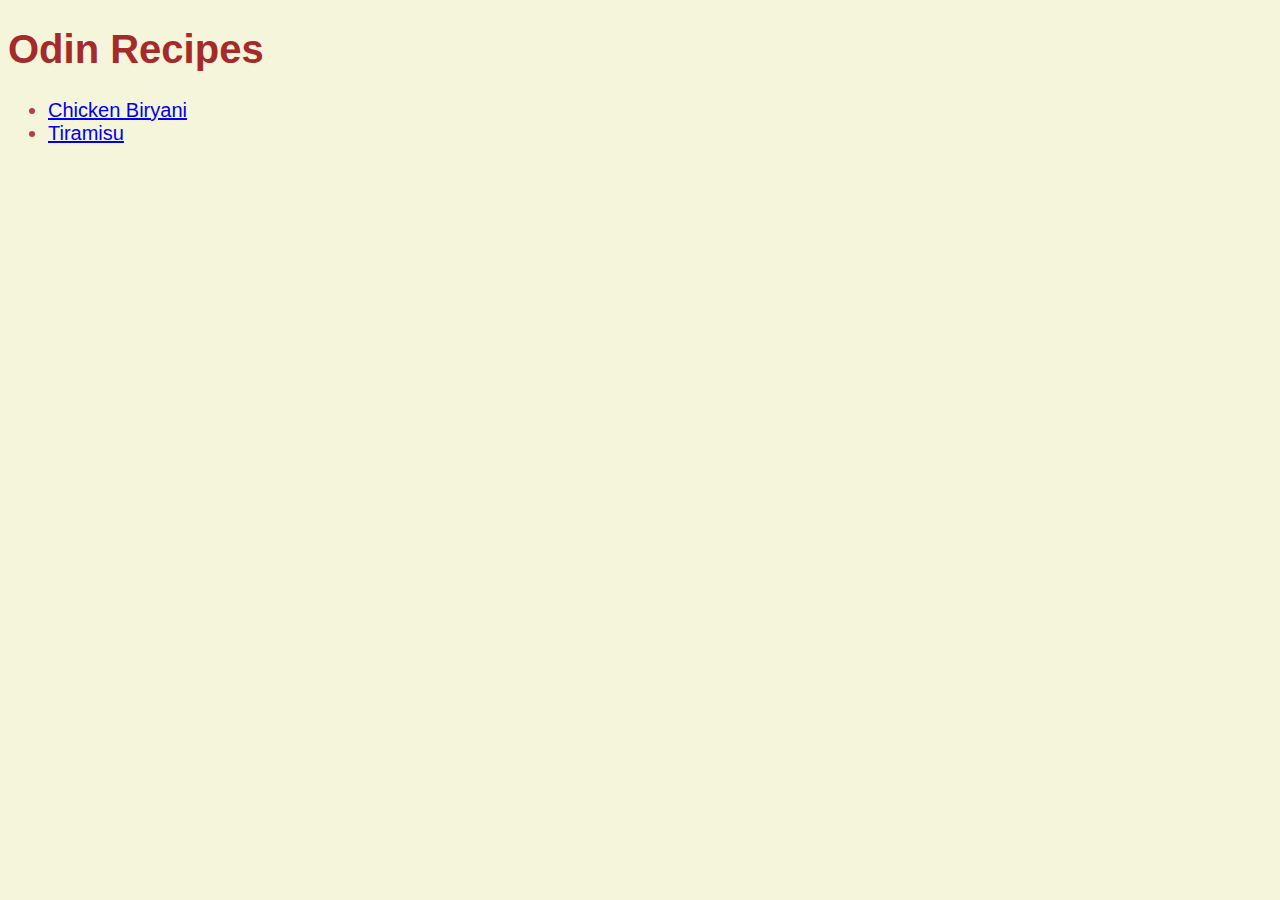
<file: index.html>
<!DOCTYPE html>
<html lang="en">
    <head>
        <meta charset="UTF-8">
        <meta name="viewport" content="width=device-width, initial-scale=1.0">
        <title>My Odin Recipes Project</title>
        <link rel="stylesheet" href="styles.css">    
    </head>
    <body>
        <h1>Odin Recipes</h1>
        <ul>
            <li><a href="recipes/Chicken Biryani.html">Chicken Biryani</a></li>
            <li><a href="recipes/Tiramisu.html">Tiramisu</a></li>
        </ul>
    </body>
</html>
</file>
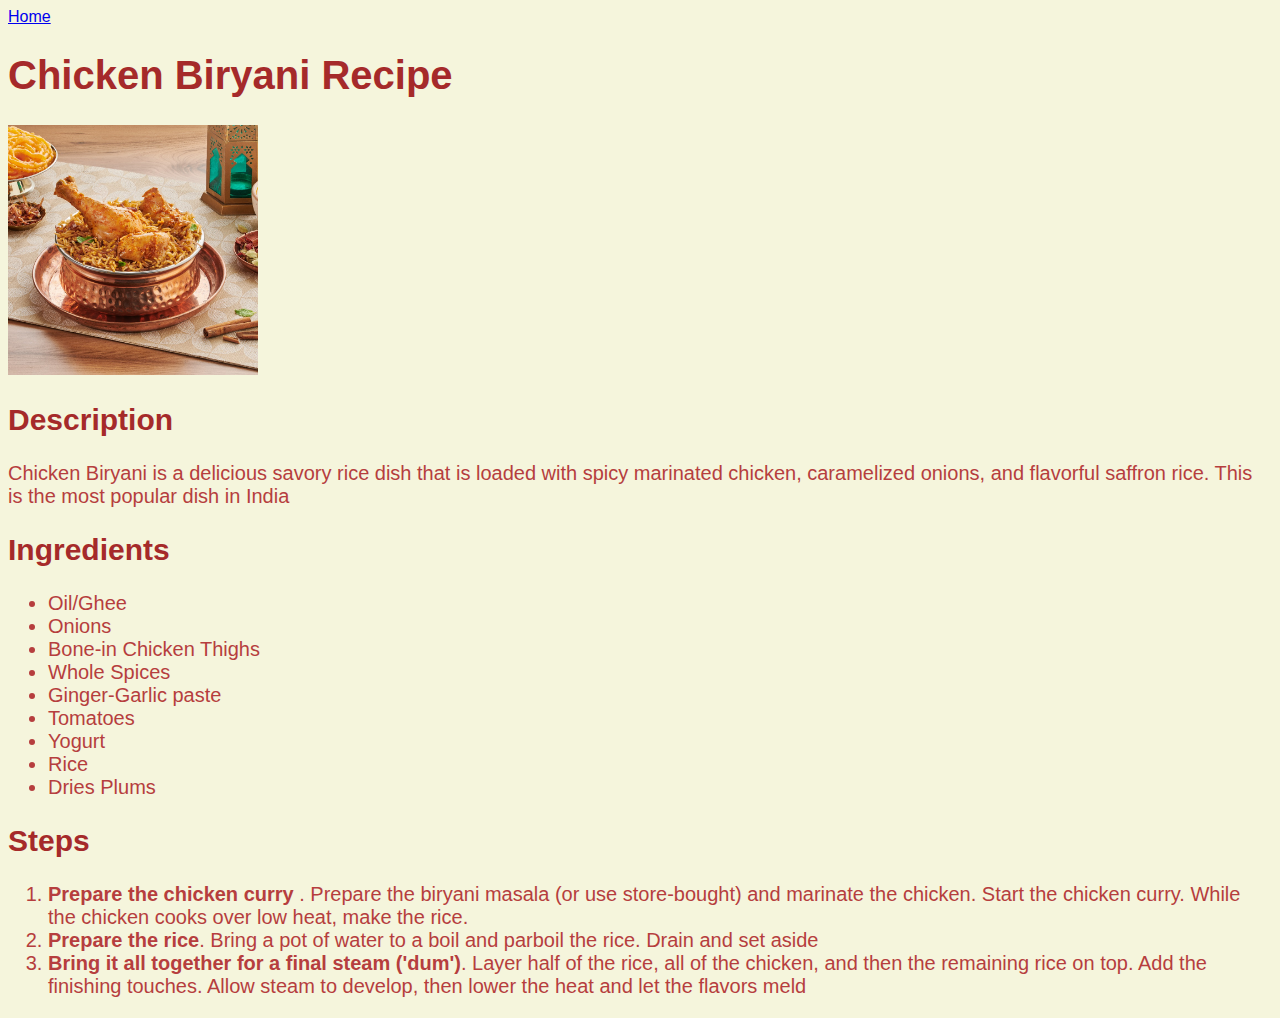
<file: recipes/Chicken Biryani.html>
<!DOCTYPE html>
<html lang="en">
    <head>
        <meta charset="UTF-8">
        <meta name="viewport" content="width=device-width, initial-scale=1.0">
        <title>Chicken Biryani Recipe</title>
        <link rel="stylesheet" href="../styles.css">
    </head>
    <body>
        <a href="../index.html">Home</a>
        <h1>Chicken Biryani Recipe</h1>
        <img src="../Recipe Images/chickenbiryani.jpg" alt="Chicken Biryani in a Copper bowl" height="250" width="250">
        <h2>Description</h2>
        <p>Chicken Biryani is a delicious savory rice dish that is loaded with spicy marinated chicken, caramelized onions, and flavorful saffron rice. This is the most popular dish in India</p>
        <h2>Ingredients</h2>
        <ul>
            <li>Oil/Ghee</li>
            <li>Onions</li>
            <li>Bone-in Chicken Thighs</li>
            <li>Whole Spices</li>
            <li>Ginger-Garlic paste</li>
            <li>Tomatoes</li>
            <li>Yogurt</li>
            <li>Rice</li>
            <li>Dries Plums</li>
        </ul>
        <h2>Steps</h2>
        <ol>
            <li><strong>Prepare the chicken curry</strong> . Prepare the biryani masala (or use store-bought) and marinate the chicken. Start the chicken curry. While the chicken cooks over low heat, make the rice.</li>
            <li><strong>Prepare the rice</strong>. Bring a pot of water to a boil and parboil the rice. Drain and set aside</li>
            <li><strong>Bring it all together for a final steam ('dum')</strong>. Layer half of the rice, all of the chicken, and then the remaining rice on top. Add the finishing touches. Allow steam to develop, then lower the heat and let the flavors meld</li>           
        </ol>
    </body>
</html>
</file>
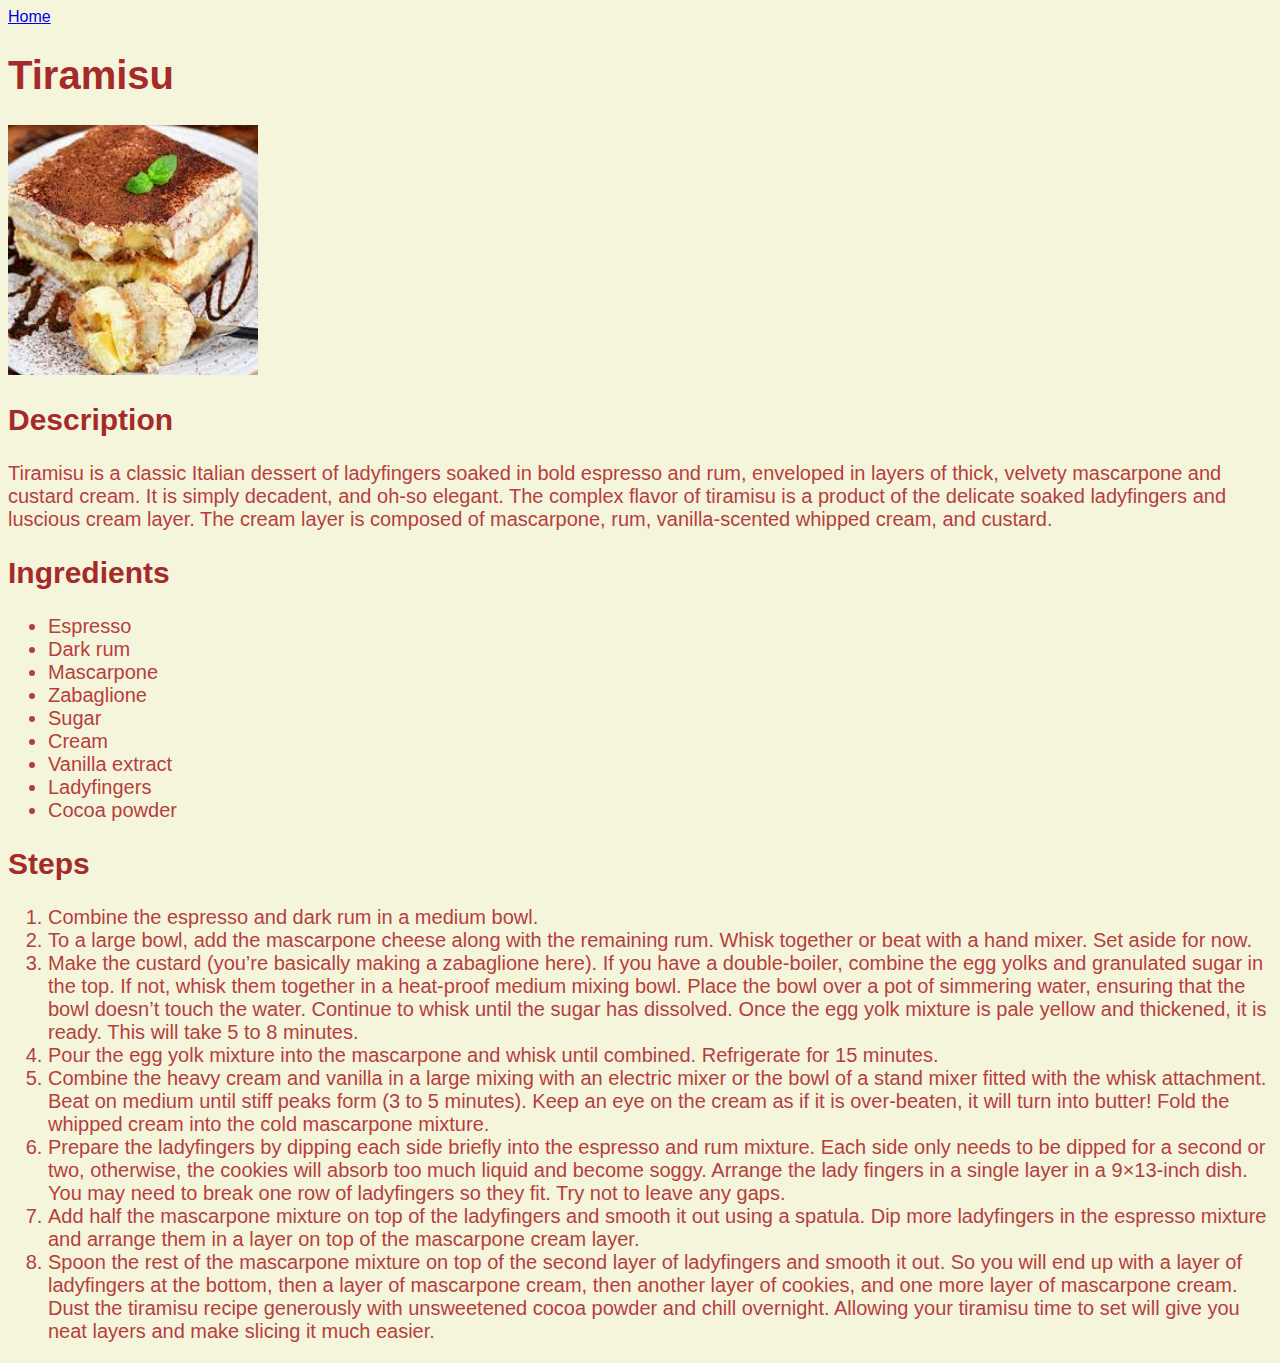
<file: recipes/Tiramisu.html>
<!DOCTYPE html>
<html lang="en">
    <head>
        <meta charset="UTF-8">
        <meta name="viewport" content="width=device-width, initial-scale=1.0">
        <title>Tiramisu</title>
        <link rel="stylesheet" href="../styles.css">
    </head>
    <body>
        <a href="../index.html">Home</a>
        <h1>Tiramisu</h1>
        <img src="../Recipe Images/Tiramisu.jpeg" alt="Tiramisu on a plate" height="250" width="250">
        <h2>Description</h2>
        <p>Tiramisu is a classic Italian dessert of ladyfingers soaked in bold espresso and rum, enveloped in layers of thick, velvety mascarpone and custard cream. It is simply decadent, and oh-so elegant. The complex flavor of tiramisu is a product of the delicate soaked ladyfingers and luscious cream layer. The cream layer is composed of mascarpone, rum, vanilla-scented whipped cream, and custard.</p>
        <h2>Ingredients</h2>
        <ul>
            <li>Espresso</li>
            <li>Dark rum</li>
            <li>Mascarpone</li>
            <li>Zabaglione</li>
            <li>Sugar</li>
            <li>Cream</li>
            <li>Vanilla extract</li>
            <li>Ladyfingers</li>
            <li>Cocoa powder</li>
        </ul>
        <h2>Steps</h2>
        <ol>
            <li>Combine the espresso and dark rum in a medium bowl.</li>
            <li>To a large bowl, add the mascarpone cheese along with the remaining rum. Whisk together or beat with a hand mixer. Set aside for now.</li>
            <li>Make the custard (you’re basically making a zabaglione here). If you have a double-boiler, combine the egg yolks and granulated sugar in the top. If not, whisk them together in a heat-proof medium mixing bowl. Place the bowl over a pot of simmering water, ensuring that the bowl doesn’t touch the water. Continue to whisk until the sugar has dissolved. Once the egg yolk mixture is pale yellow and thickened, it is ready. This will take 5 to 8 minutes.</li>   
            <li>Pour the egg yolk mixture into the mascarpone and whisk until combined. Refrigerate for 15 minutes.</li>    
            <li>Combine the heavy cream and vanilla in a large mixing with an electric mixer or the bowl of a stand mixer fitted with the whisk attachment. Beat on medium until stiff peaks form (3 to 5 minutes). Keep an eye on the cream as if it is over-beaten, it will turn into butter! Fold the whipped cream into the cold mascarpone mixture.</li> 
            <li>Prepare the ladyfingers by dipping each side briefly into the espresso and rum mixture. Each side only needs to be dipped for a second or two, otherwise, the cookies will absorb too much liquid and become soggy. Arrange the lady fingers in a single layer in a 9×13-inch dish. You may need to break one row of ladyfingers so they fit. Try not to leave any gaps.</li> 
            <li>Add half the mascarpone mixture on top of the ladyfingers and smooth it out using a spatula. Dip more ladyfingers in the espresso mixture and arrange them in a layer on top of the mascarpone cream layer.</li>
            <li>Spoon the rest of the mascarpone mixture on top of the second layer of ladyfingers and smooth it out. So you will end up with a layer of ladyfingers at the bottom, then a layer of mascarpone cream, then another layer of cookies, and one more layer of mascarpone cream. Dust the tiramisu recipe generously with unsweetened cocoa powder and chill overnight. Allowing your tiramisu time to set will give you neat layers and make slicing it much easier.</li>  
        </ol>
    </body>
</html>
</file>
<file: styles.css>
body {
    background-color: beige;
    font-family: Verdana, Geneva, Tahoma, sans-serif;
}

h1 {
    color: brown;
    font-weight: bold;
    font-size: 40px;

}

h2 {
    color: brown;
    font-weight: bold;
    font-size: 30px;

}

ul, ol, p {
    font-size: 20px;
    color:rgb(182, 62, 62);
}
</file>
